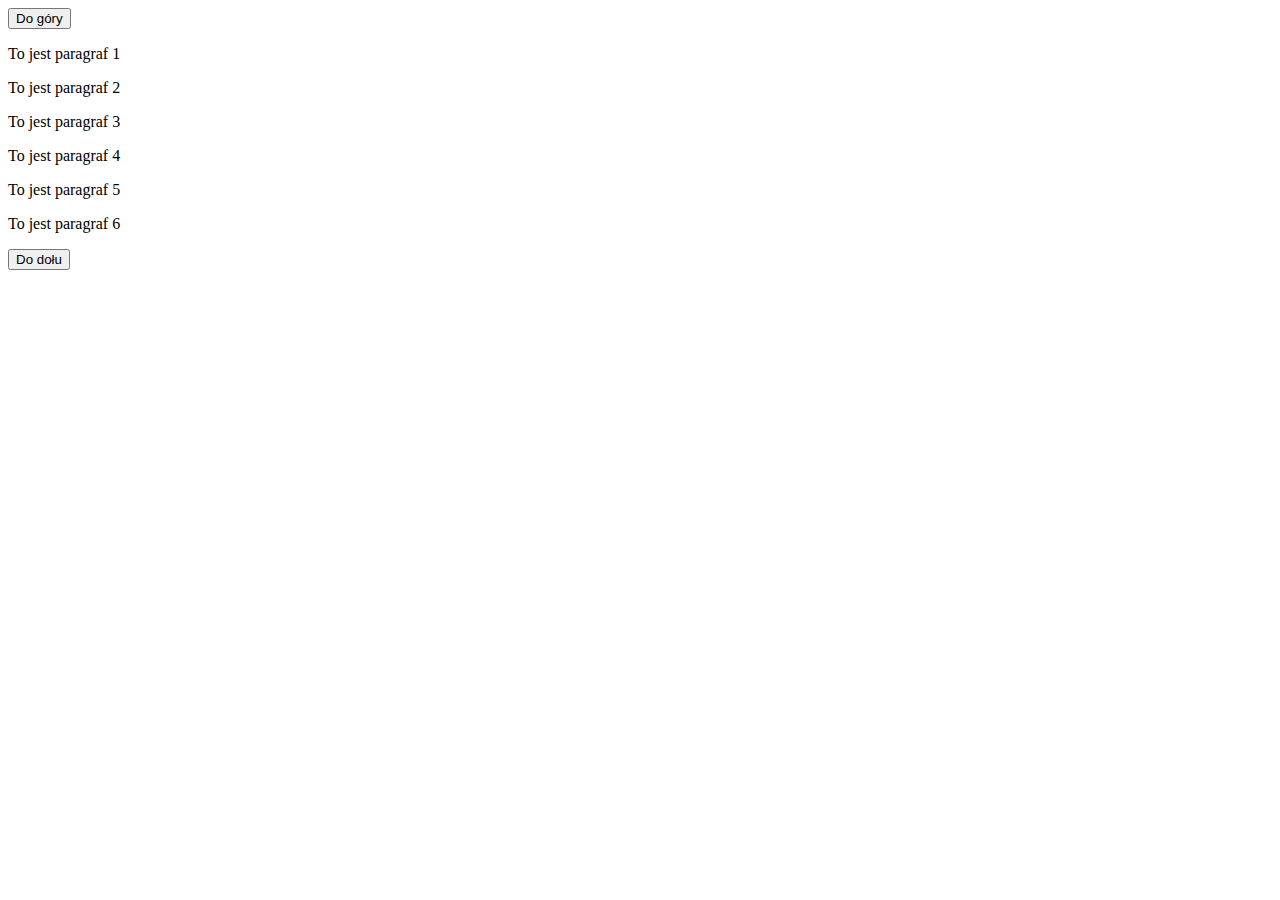
<file: 2-modyfikacja-dom/index.html>
<!DOCTYPE html>
<html lang="en">
<head>
    <meta charset="UTF-8">
    <meta name="viewport" content="width=device-width, initial-scale=1.0">
    <title>2-modyfikacja-dom</title>
    <link rel="stylesheet" href="css/style.css">
    
</head>
<body>
    
    <button id = "upButt">Do góry</button>

    <p class = '1'>To jest paragraf 1</p>
    <p class = '2'>To jest paragraf 2</p>
    <p class = '3'>To jest paragraf 3</p>
    <p class = '4'>To jest paragraf 4</p>
    <p class = '5'>To jest paragraf 5</p>
    <p class = '6'>To jest paragraf 6</p>

    <button id = "downButt">Do dołu</button>

    <!-- jQuerry -->
    <script src="js/jquery-3.5.1.min.js"></script>
    <!-- <script src="https://code.jquery.com/ui/1.12.1/jquery-ui.js"></script> -->
    

    <!-- Custom Script -->
    <script src="js/main.js"></script>
</body>
</html>
</file>
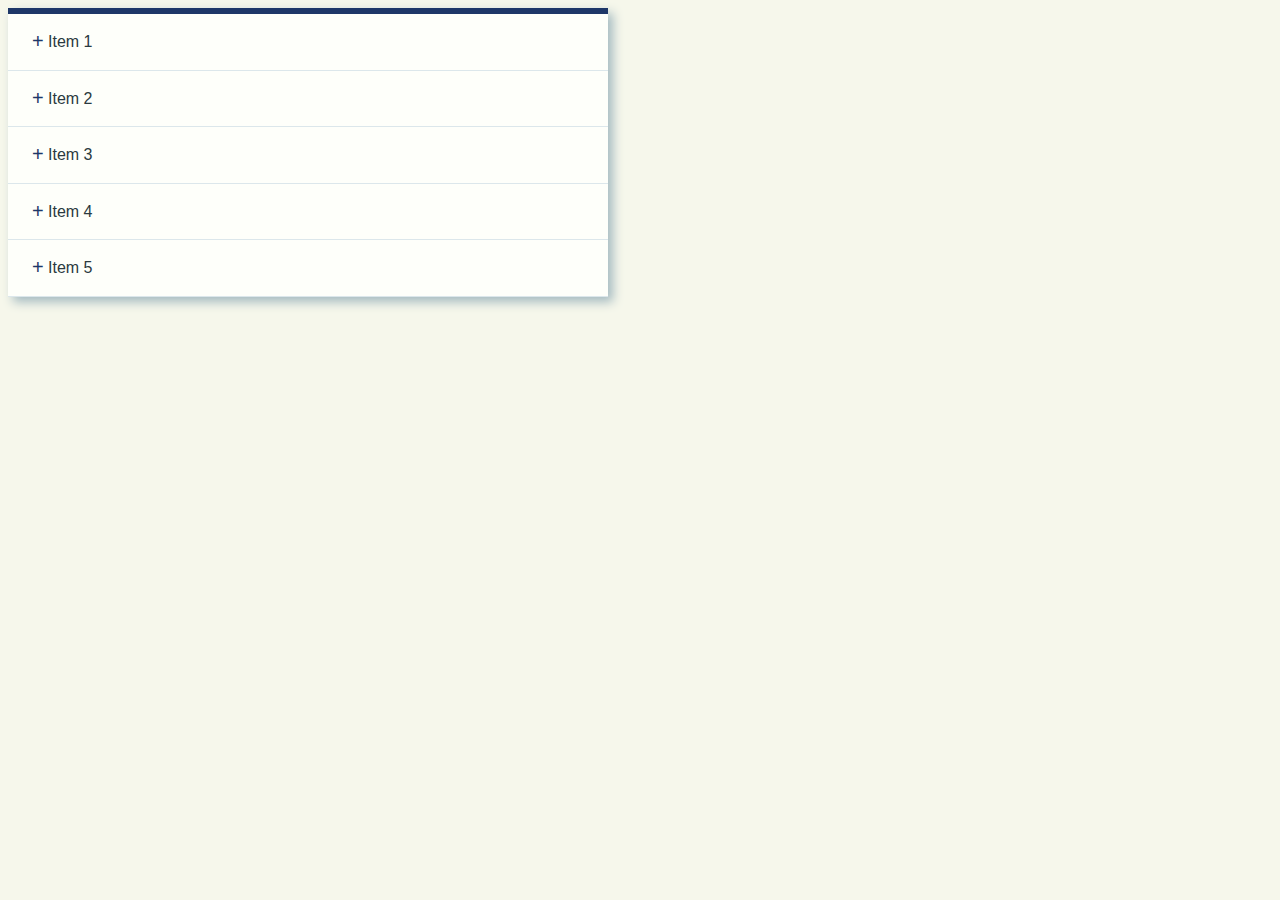
<file: 4-accordion-jquerry/index.html>
<!DOCTYPE html>
<html lang="en">
<head>
    <meta charset="UTF-8">
    <meta name="viewport" content="width=device-width, initial-scale=1.0">
    <title>4-accordion-jquerry</title>
    <link rel="stylesheet" href="css/style.css">
</head>
<body>
    <div class="accordion">
        <div class="accordion-item">
            <span class="accordion-title">Item 1</span>
            <p class="accordion-content">Lorem ipsum dolor sit amet consectetur adipisicing elit. Earum labore omnis dolores voluptatum non enim iusto, magni vel alias libero, iure rem totam vero eius quis ipsam architecto mollitia, quibusdam excepturi veniam similique. Quibusdam nesciunt, optio asperiores laudantium adipisci voluptates, ut magni nulla reiciendis obcaecati eaque quo. Accusantium, nostrum commodi?</p>
        </div>
        <div class="accordion-item">
            <span class="accordion-title">Item 2</span>
            <p class="accordion-content">Lorem ipsum dolor sit amet consectetur adipisicing elit. Earum labore omnis dolores voluptatum non enim iusto, magni vel alias libero, iure rem totam vero eius quis ipsam architecto mollitia, quibusdam excepturi veniam similique. Quibusdam nesciunt, optio asperiores laudantium adipisci voluptates, ut magni nulla reiciendis obcaecati eaque quo. Accusantium, nostrum commodi?</p>
        </div>
        <div class="accordion-item">
            <span class="accordion-title">Item 3</span>
            <p class="accordion-content">Lorem ipsum dolor sit amet consectetur adipisicing elit. Earum labore omnis dolores voluptatum non enim iusto, magni vel alias libero, iure rem totam vero eius quis ipsam architecto mollitia, quibusdam excepturi veniam similique. Quibusdam nesciunt, optio asperiores laudantium adipisci voluptates, ut magni nulla reiciendis obcaecati eaque quo. Accusantium, nostrum commodi?</p>
        </div>
        <div class="accordion-item">
            <span class="accordion-title">Item 4</span>
            <p class="accordion-content">Lorem ipsum dolor sit amet consectetur adipisicing elit. Earum labore omnis dolores voluptatum non enim iusto, magni vel alias libero, iure rem totam vero eius quis ipsam architecto mollitia, quibusdam excepturi veniam similique. Quibusdam nesciunt, optio asperiores laudantium adipisci voluptates, ut magni nulla reiciendis obcaecati eaque quo. Accusantium, nostrum commodi?</p>
        </div>
        <div class="accordion-item">
            <span class="accordion-title">Item 5</span>
            <p class="accordion-content">Lorem ipsum dolor sit amet consectetur adipisicing elit. Earum labore omnis dolores voluptatum non enim iusto, magni vel alias libero, iure rem totam vero eius quis ipsam architecto mollitia, quibusdam excepturi veniam similique. Quibusdam nesciunt, optio asperiores laudantium adipisci voluptates, ut magni nulla reiciendis obcaecati eaque quo. Accusantium, nostrum commodi?</p>
        </div>
    </div>

    <!-- jQuerry -->
    <script src="js/jquery-3.5.1.min.js"></script>

    <!-- Custom Script -->
    <script src="js/main.js"></script>
</body>
</html>
</file>
<file: 2-modyfikacja-dom/css/style.css>

</file>
<file: 4-accordion-jquerry/css/style.css>
*
{
    box-sizing: border-box;
}

body
{
    background-color: #f6f7eb;
    font-family: 'Open Sans', sans-serif;
}

.accordion
{
    background-color: #fefffa;
    max-width: 600px;
    margin: 50px, auto;
    border-top: 6px solid #1e3768;
    line-height: 1.6;
    box-shadow: 5px 5px 10px 0px #a4bac1;
    align-self: center;
}

.accordion-item
{
    border-bottom: 1px solid #dce7eb;
    padding: 15px 15px 15px 40px;
    cursor: pointer;
}

.accordion-title
{
    color: #2b3a40;
    text-decoration: none;
    display: inline-block;
    position: relative;
}

.accordion-title::before
{
    content: "+";
    font-size: 20px;
    position: absolute;
    left: -16px;
    top: -4px;
    color: #1e3768;
}

.open .accordion-title::before
{
    content: "-";
}

.accordion-content
{
    display: none;
}
</file>
